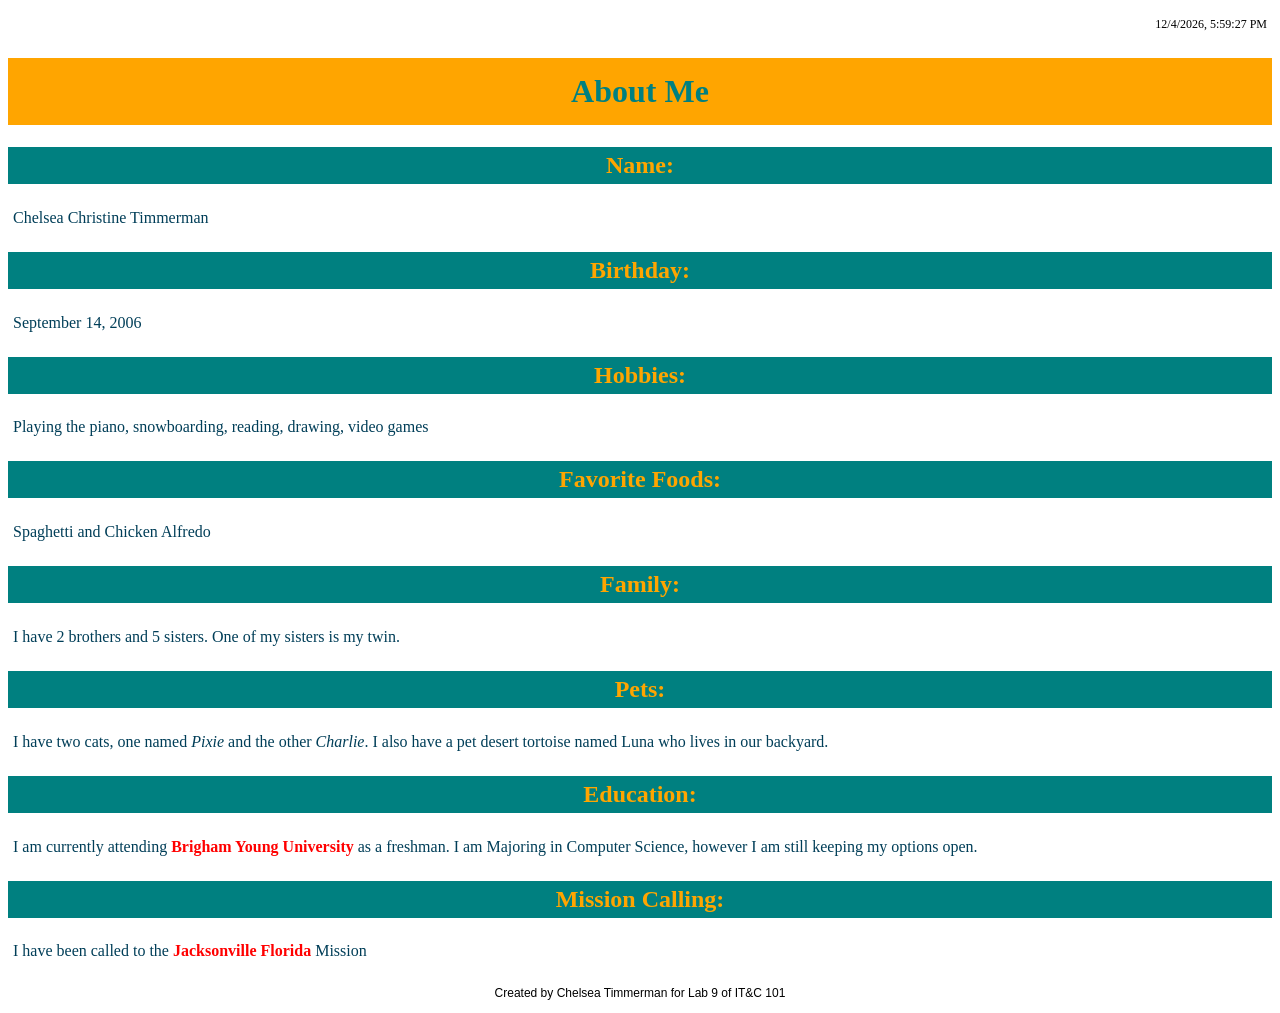
<file: index.html>
<!DOCTYPE html>  
<html> 
  <head> 
    <title>About Me</title>  
      <link rel="stylesheet" href="style.css">
  </head> 
  <body> 
  <header>
  <p id="datetime"><script>document.write(new Date().toLocaleString())</script></p>
  <h1>About Me</h1>
  </header>
  <h2>Name:</h2>
  <p>Chelsea Christine Timmerman</p>
  <h2>Birthday:</h2>
  <p>September 14, 2006</p>
  <h2>Hobbies:</h2>
  <p>Playing the piano, snowboarding, reading, drawing, video games</p>
  <h2>Favorite Foods:</h2>
  <p>Spaghetti and Chicken Alfredo</p>
  <h2>Family:</h2>
  <p>I have 2 brothers and 5 sisters. One of my sisters is my twin.</p>
  <h2>Pets:</h2>
  <p>I have two cats, one named <em>Pixie</em> and the other <em>Charlie</em>. I also have a pet desert tortoise named Luna who lives in our backyard.</p>
  <h2>Education:</h2>
  <p>I am currently attending <strong>Brigham Young University</strong> as a freshman. I am Majoring in Computer Science, however I am still keeping my options open.</p>
  <h2>Mission Calling:</h2>
  <p>I have been called to the <strong>Jacksonville Florida</strong> Mission</p>
  <footer>Created by Chelsea Timmerman for Lab 9 of IT&C 101</footer>
  </body> 
</html>
</file>
<file: style.css>
body {
  background-image: url(https://img.freepik.com/free-vector/smooth-white-wave-background_52683-55288.jpg?w=2000);
  background-size: cover;
  background-repeat: no-repeat;
}
h1 {
    font-family: cursive;
    color: teal;
    background-color: orange;
    text-align: center;
    padding: 15px;
}
h2 {
    font-family: cursive;
    color: orange;
    background-color: teal;
    text-align: center;
    padding: 5px;

  }
p {
    font-family: cursive;
    color: rgb(0, 62, 88);
    padding: 5px;
}
strong {
  color: red;
  font-weight: bold;
}
#datetime {
  font-size: 12px;
  color: black;
  text-align: right;
}
h2:hover {
  background-color: orange;
  color: teal;
}
footer {
  font-family: arial;
  font-size: 12px;
  color: black;
  text-align: center;
  padding: 5px;
}
</file>
